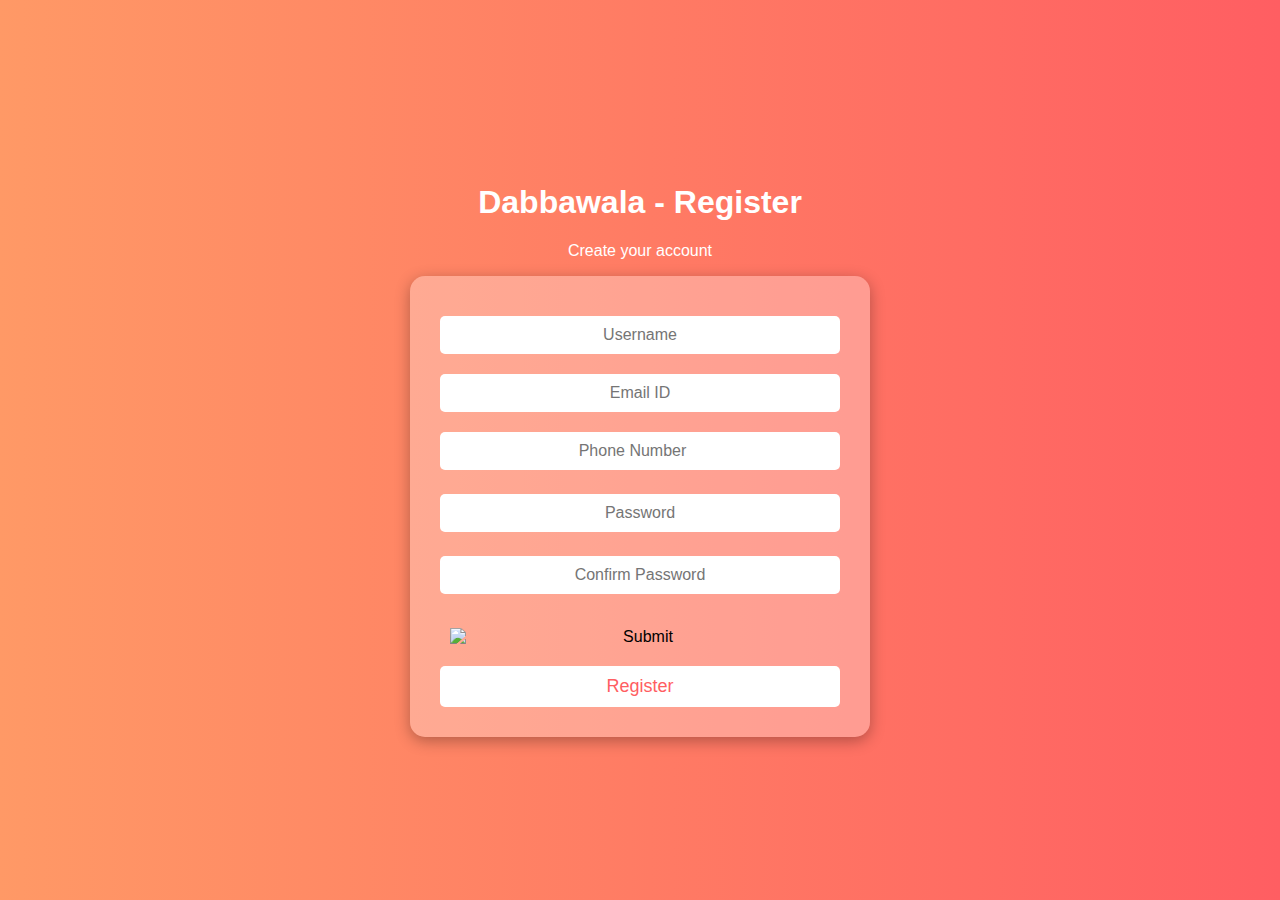
<file: app/templates/registration.html>
<!DOCTYPE html>
<html lang="en">
<head>
    <meta charset="UTF-8">
    <meta name="viewport" content="width=device-width, initial-scale=1.0">
    <title>Dabbawala - Register</title>
    <style>
        body {
            background: linear-gradient(to right, #ff9966, #ff5e62);
            font-family: Arial, sans-serif;
            text-align: center;
            color: white;
            display: flex;
            flex-direction: column;
            justify-content: center;
            align-items: center;
            height: 100vh;
            margin: 0;
        }
        .register-container {
            background: rgba(255, 255, 255, 0.3);
            padding: 30px;
            border-radius: 15px;
            box-shadow: 0px 4px 15px rgba(0, 0, 0, 0.3);
            width: 400px;
        }
        input {
            width: 95%;
            padding: 10px;
            margin: 10px 0;
            border: none;
            border-radius: 5px;
            text-align: center;
            font-size: 16px;
        }
        button {
            width: 100%;
            padding: 10px;
            border: none;
            border-radius: 5px;
            background: white;
            color: #ff5e62;
            font-size: 18px;
            cursor: pointer;
            transition: 0.3s;
        }
        button:hover {
            background: #ff5e62;
            color: white;
        }
        .error {
            color: yellow;
            font-size: 14px;
            margin-top: -10px;
        }
    </style>
</head>
<body>
    <header>
        <h1>Dabbawala - Register</h1>
        <p>Create your account</p>
    </header>
    <main>
        <div class="register-container">
            <input type="text" id="username" placeholder="Username" required>
            <input type="email" id="email" placeholder="Email ID" required>
            <input type="number" id="phone" placeholder="Phone Number" required>
            <p class="error" id="phoneError"></p>
            <input type="password" id="password" placeholder="Password" required>
            <p class="error" id="passwordError"></p>
            <input type="password" id="confirmPassword" placeholder="Confirm Password" required>
            <p class="error" id="confirmPasswordError"></p>
            <input type="image" id="image" placeholder="Delivery Licence" required>
            <button onclick="validateForm()">Register</button>
        </div>
    </main>

    <script>
        function validateForm() {
            let phone = document.getElementById("phone").value;
            let password = document.getElementById("password").value;
            let confirmPassword = document.getElementById("confirmPassword").value;

            let phoneError = document.getElementById("phoneError");
            let passwordError = document.getElementById("passwordError");
            let confirmPasswordError = document.getElementById("confirmPasswordError");

            phoneError.innerText = "";
            passwordError.innerText = "";
            confirmPasswordError.innerText = "";

            let isValid = true;

            // Validate phone number (should be 10 digits)
            if (!/^\d{10}$/.test(phone)) {
                phoneError.innerText = "Phone number must be exactly 10 digits.";
                isValid = false;
            }

            // Validate password (at least 1 letter, 1 number, 1 special character, min 6 chars)
            let passwordRegex = /^(?=.*[A-Za-z])(?=.*\d)(?=.*[@$!%*?&])[A-Za-z\d@$!%*?&]{6,}$/;
            if (!passwordRegex.test(password)) {
                passwordError.innerText = "Password must have 1 letter, 1 number, 1 special character, and be at least 6 characters.";
                isValid = false;
            }

            // Check if password and confirm password match
            if (password !== confirmPassword) {
                confirmPasswordError.innerText = "Passwords do not match.";
                isValid = false;
            }

            if (isValid) {
                alert("Registration successful!");
            }
        }
    </script>
</body>
</html>
</file>
